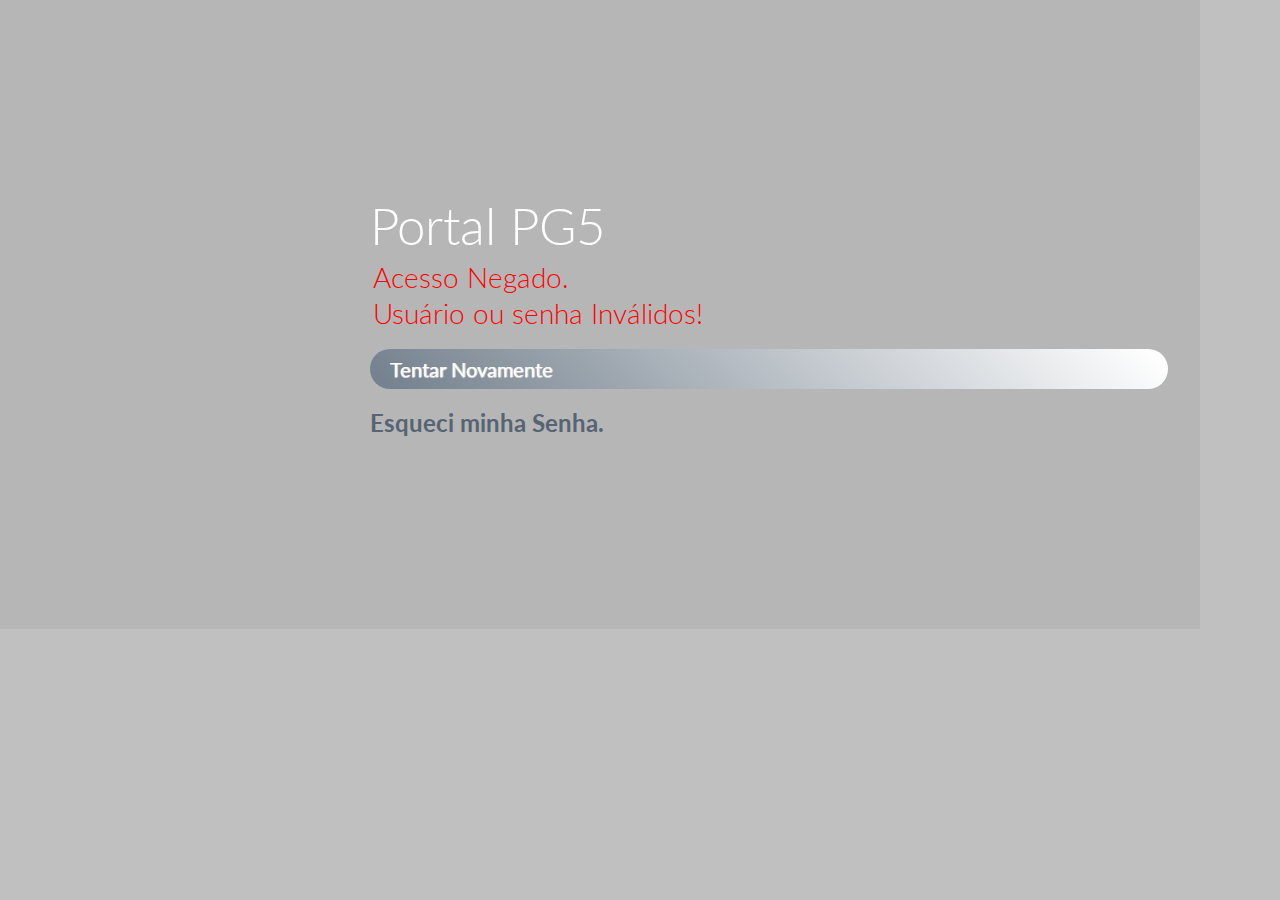
<file: portaldoaluno/WebContent/acessoNegado.html>
<!DOCTYPE html>
<html lang="en" class="no-js">
<head>
<meta charset="UTF-8" />
<link rel="stylesheet" type="text/css" href="css/pageStyle.css" />
<link rel="stylesheet" type="text/css" href="css/menuStyle.css" />
<link rel="stylesheet" type="text/css" href="css/formStyle.css">
<script type="text/javascript">
	function goBack() {
		window.history.back();
	}
</script>
</head>
<body>
	<div class="container">
		<header>
			<h1>
				Portal PG5 <span style="color: red;">Acesso Negado. <br />
					Usuário ou senha Inválidos!
				</span>
			</h1>
			<div class="wrap-contact100-form-btn">
				<div class="contact100-form-bgbtn"></div>
				<button class="contact100-form-btn" onclick="goBack()"
					value="Voltar">Tentar Novamente</button>
			</div>
			<br />
			<h2>
				<a href="#">Esqueci minha Senha.</a>
			</h2>
		</header>
	</div>
</body>
</html>
</file>
<file: portaldoaluno/WebContent/css/pageStyle.css>
@import url(http://fonts.googleapis.com/css?family=Lato:300,400,700);
@font-face {
	font-family: 'codropsicons';
	src:url('../fonts/codropsicons/codropsicons.eot');
	src:url('../fonts/codropsicons/codropsicons.eot?#iefix') format('embedded-opentype'),
		url('../fonts/codropsicons/codropsicons.woff') format('woff'),
		url('../fonts/codropsicons/codropsicons.ttf') format('truetype'),
		url('../fonts/codropsicons/codropsicons.svg#codropsicons') format('svg');
	font-weight: normal;
	font-style: normal;
}

body {
	background: #c0c0c0;
}

.container > header,
.codrops-top {
	color: #fff;
	font-family: 'Lato', Arial, sans-serif;
}

.container > header {
	margin: 0 auto;
	padding: 12em 2em;
	padding-left: 370px;
	background: rgba(0,0,0,0.05);
}

.container > header a {
	color: #566473;
	text-decoration: none;
	outline: none;
}

.container > header a:hover {
	color: #4f7bab;
}

.container > header h1 {
	font-size: 3.2em;
	line-height: 1.3;
	margin: 0;
	font-weight: 300;
}

.container > header span {
	display: block;
	font-size: 55%;
	color: #74818e;
	padding: 0 0 0.6em 0.1em;
}

/* To Navigation Style */
.codrops-top {
	background: #fff;
	background: rgba(255, 255, 255, 0.6);
	text-transform: uppercase;
	width: 100%;
	font-size: 0.69em;
	line-height: 2.2;
}

.codrops-top a {
	text-decoration: none;
	padding: 0 1em;
	letter-spacing: 0.1em;
	color: #888;
	display: inline-block;
}

.codrops-top a:hover {
	background: rgba(255,255,255,0.95);
	color: #333;
}

.codrops-top span.right {
	float: right;
}

.codrops-top span.right a {
	float: left;
	display: block;
}

.codrops-icon:before {
	font-family: 'codropsicons';
	margin: 0 4px;
	speak: none;
	font-style: normal;
	font-weight: normal;
	font-variant: normal;
	text-transform: none;
	line-height: 1;
	-webkit-font-smoothing: antialiased;
}

.codrops-icon-drop:before {
	content: "\e001";
}

.codrops-icon-prev:before {
	content: "\e004";
}

/* Demo Buttons Style */
.codrops-demos {
	padding-top: 1em;
	font-size: 0.9em;
}

.codrops-demos a {
	text-decoration: none;
	outline: none;
	display: inline-block;
	margin: 0.5em;
	padding: 0.7em 1.1em;
	border: 3px solid #b1aea6;
	color: #b1aea6;
	font-weight: 700;
}

.codrops-demos a:hover,
.codrops-demos a.current-demo,
.codrops-demos a.current-demo:hover {
	border-color: #89867e;
	color: #89867e;
}

@media screen and (max-width: 1025px) {
	.container > header {
		margin: 0 auto;
		padding: 120px 50px;
		font-size: 70%;
		text-align: right;
	}
}

@media screen and (max-width: 740px) {

	.codrops-icon span {
		display: none;
	}

}
</file>
<file: portaldoaluno/WebContent/css/menuStyle.css>
*,
*:after,
*::before {
		-webkit-box-sizing: border-box;
		-moz-box-sizing: border-box;
		box-sizing: border-box;
}

@font-face {
		font-weight: normal;
		font-style: normal;
}

/*Posi��o e tamanho dos �cones do menu*/

.fa{
	padding-left: 20px;
	padding-right: 20px;
	font-size: 24px;
}

/* Icomoon.com */

.gn-menu-main,
.gn-menu-main ul {
		margin: 0;
		padding: 0;
		background: #ffffff;
		color: #5f6f81;
		list-style: none;
		text-transform: none;
		font-weight: 300;
		font-family: 'Lato', Arial, sans-serif;
		line-height: 60px;
}

.gn-menu-main {
		position: fixed;
		top: 0;
		left: 0;
		width: 100%;
		height: 60px;
		font-size: 13px;
}

.gn-menu-main a {
		display: block;
		height: 100%;
		color: #5f6f81;
		text-decoration: none;
		cursor: pointer;
}

.no-touch .gn-menu-main a:hover,
.no-touch .gn-menu li.fa fa-h-square:hover,
.no-touch .gn-menu li.fa fa-h-square:hover a {
		background: #5f6f81;
		color: #ffffff;
}

.gn-menu-main > li {
		display: block;
		float: left;
		height: 100%;
		border-right: 1px solid #c6d0da;
		text-align: center;
}

/* icon-only trigger (menu item) */

.gn-menu-main li.gn-trigger {
		position: relative;
		width: 60px;
		-webkit-touch-callout: none;
		-webkit-user-select: none;
		-khtml-user-select: none;
		-moz-user-select: none;
		-ms-user-select: none;
		user-select: none;
}

.gn-menu-main > li:last-child {
		float: right;
		border-right: none;
		border-left: 1px solid #c6d0da;
}

.gn-menu-main > li > a {
		padding: 0 30px;
		text-transform: uppercase;
		letter-spacing: 1px;
		font-weight: bold;
}

.gn-menu-main:after {
		display: table;
		clear: both;
		content: "";
}

.gn-menu-wrapper {
		position: fixed;
		top: 60px;
		bottom: 0;
		left: 0;
		overflow: hidden;
		width: 60px;
		border-top: 1px solid #c6d0da;
		background: #ffffff;
		-webkit-transform: translateX(-60px);
		-moz-transform: translateX(-60px);
		transform: translateX(-60px);
		-webkit-transition: -webkit-transform 0.3s, width 0.3s;
		-moz-transition: -moz-transform 0.3s, width 0.3s;
		transition: transform 0.3s, width 0.3s;
}

.gn-scroller {
		position: absolute;
		overflow-y: scroll;
		width: 370px;
		height: 100%;
}

.gn-menu {
		border-bottom: 1px solid #c6d0da;
		text-align: left;
		font-size: 18px;
}

.gn-menu li:not(:first-child),
.gn-menu li li {
		box-shadow: inset 0 1px #c6d0da
}

.gn-submenu li {
		overflow: hidden;
		height: 0;
		-webkit-transition: height 0.3s;
		-moz-transition: height 0.3s;
		transition: height 0.3s;
}

.gn-submenu li a {
		color: #c1c9d1
}

input.gn-search {
		position: relative;
		z-index: 10;
		padding-left: 60px;
		outline: none;
		border: none;
		background: transparent;
		color: #5f6f81;
		font-weight: 300;
		font-family: 'Lato', Arial, sans-serif;
		cursor: pointer;
}

/* placeholder */

.gn-search::-webkit-input-placeholder {
		color: #5f6f81
}

.gn-search:-moz-placeholder {
		color: #5f6f81
}

.gn-search::-moz-placeholder {
		color: #5f6f81
}

.gn-search:-ms-input-placeholder {
		color: #5f6f81
}

/* hide placeholder when active in Chrome */

.gn-search:focus::-webkit-input-placeholder,
.no-touch .gn-menu li.fa fa-h-square:hover .gn-search:focus::-webkit-input-placeholder {
		color: transparent
}

input.gn-search:focus {
		cursor: text
}

.no-touch .gn-menu li.fa fa-h-square:hover input.gn-search {
		color: #ffffff
}

/* placeholder */

.no-touch .gn-menu li.fa fa-h-square:hover .gn-search::-webkit-input-placeholder {
		color: #ffffff
}

.no-touch .gn-menu li.fa fa-h-square:hover .gn-search:-moz-placeholder {
		color: #ffffff
}

.no-touch .gn-menu li.fa fa-h-square:hover .gn-search::-moz-placeholder {
		color: #ffffff
}

.no-touch .gn-menu li.fa fa-h-square:hover .gn-search:-ms-input-placeholder {
		color: #ffffff
}

.gn-menu-main a.gn-icon-search {
		position: absolute;
		top: 0;
		left: 0;
		height: 60px;
}

.gn-icon::before {
		display: inline-block;
		width: 60px;
		text-align: center;
		text-transform: none;
		font-weight: normal;
		font-style: normal;
		font-variant: normal;
		font-family: 'ecoicons';
		line-height: 1;
		speak: none;
		-webkit-font-smoothing: antialiased;
}

/* if an icon anchor has a span, hide the span */

.gn-icon span {
		width: 0;
		height: 0;
		display: block;
		overflow: hidden;
}

.gn-icon-menu::before {
		margin-left: -15px;
		vertical-align: -2px;
		width: 30px;
		height: 3px;
		background: #5f6f81;
		box-shadow: 0 3px #ffffff, 0 -6px #5f6f81, 0 -9px #ffffff, 0 -12px #5f6f81;
		content: '';
}

.no-touch .gn-icon-menu:hover::before,
.no-touch .gn-icon-menu.gn-selected:hover::before {
		background: #ffffff;
		box-shadow: 0 3px #5f6f81, 0 -6px #ffffff, 0 -9px #5f6f81, 0 -12px #ffffff;
}

.gn-icon-menu.gn-selected::before {
		background: #5993cd;
		box-shadow: 0 3px #ffffff, 0 -6px #5993cd, 0 -9px #ffffff, 0 -12px #5993cd;
}

/* styles for opening menu */

.gn-menu-wrapper.gn-open-all,
.gn-menu-wrapper.gn-open-part {
		-webkit-transform: translateX(0px);
		-moz-transform: translateX(0px);
		transform: translateX(0px);
		width: 340px
}

.gn-menu-wrapper.gn-open-all {
		width: 340px
}

.gn-menu-wrapper.gn-open-all .gn-submenu li {
		height: 60px
}

@media screen and (max-width: 422px) { 
	.gn-menu-wrapper.gn-open-all {
			-webkit-transform: translateX(0px);
			-moz-transform: translateX(0px);
			transform: translateX(0px);
			width: 100%;
	}

	.gn-menu-wrapper.gn-open-all .gn-scroller {
			width: 130%
	}
}
</file>
<file: portaldoaluno/WebContent/css/formStyle.css>
@font-face {
	font-family: 'Lato', Arial, sans-serif;
}

@font-face {
	font-family: 'Lato', Arial, sans-serif;
}

* {
	margin: 0px;
	padding: 0px;
	box-sizing: border-box;
}

body, html {
	height: 100%;
	font-family: 'Lato', Arial, sans-serif;
}

</
style>a:focus {
	outline: none !important;
}

a:hover {
	text-decoration: none;
}

h1, h2, h3, h4, h5, h6 {
	margin: 0px;
}

p {
	font-family: 'Lato', Arial, sans-serif;
	font-size: 14px;
	line-height: 1.7;
	color: #666666;
	margin: 0px;
}

ul, li {
	margin: 0px;
	list-style-type: none;
}

input {
	outline: none;
	border: none;
}

input[type="number"] {
	-moz-appearance: textfield;
	appearance: none;
	-webkit-appearance: none;
}

input[type="number"]::-webkit-outer-spin-button, input[type="number"]::-webkit-inner-spin-button
	{
	-webkit-appearance: none;
}

textarea {
	outline: none;
	border: none;
}

textarea:focus, input:focus {
	border-color: transparent !important;
}

input:focus::-webkit-input-placeholder {
	color: transparent;
}

input:focus:-moz-placeholder {
	color: transparent;
}

input:focus::-moz-placeholder {
	color: transparent;
}

input:focus:-ms-input-placeholder {
	color: transparent;
}

textarea:focus::-webkit-input-placeholder {
	color: transparent;
}

textarea:focus:-moz-placeholder {
	color: transparent;
}

textarea:focus::-moz-placeholder {
	color: transparent;
}

textarea:focus:-ms-input-placeholder {
	color: transparent;
}

input::-webkit-input-placeholder {
	color: #999999;
}

input:-moz-placeholder {
	color: #999999;
}

input::-moz-placeholder {
	color: #999999;
}

input:-ms-input-placeholder {
	color: #999999;
}

textarea::-webkit-input-placeholder {
	color: #999999;
}

textarea:-moz-placeholder {
	color: #999999;
}

textarea::-moz-placeholder {
	color: #999999;
}

textarea:-ms-input-placeholder {
	color: #999999;
}

button {
	outline: none !important;
	border: none;
	background: transparent;
}

button:hover {
	cursor: pointer;
}

iframe {
	border: none !important;
}

.container {
	max-width: 1200px;
}

.container-text100 {
	width: 100%;
	display: -webkit-box;
	display: -webkit-flex;
	display: -moz-box;
	display: -ms-flexbox;
	display: flex;
	flex-wrap: wrap;
	justify-content: center;
	align-items: center;
	padding: 15px;
	background: #e6e6e6;
	text-shadow: 0.5px 0px 0px #d3d3d3, -0.5px 0px 0px #d3d3d3, 0px 0.5px
		0px #d3d3d3, 0px -0.5px 0px #d3d3d3;
}

.container-contact100 {
	width: 100%;
	min-height: 100vh;
	display: -webkit-box;
	display: -webkit-flex;
	display: -moz-box;
	display: -ms-flexbox;
	display: flex;
	flex-wrap: wrap;
	justify-content: center;
	align-items: center;
	padding: 15px;
	background: #e6e6e6;
}

.wrap-contact100 {
	width: 550px;
	background: transparent;
	padding: 30px 0 80px 0;
}

.contact100-form {
	width: 100%;
}

.contact100-form-title {
	display: block;
	font-family: 'Lato', Arial, sans-serif;
	font-size: 30px;
	color: #43383e;
	line-height: 1.2;
	text-align: center;
	padding-bottom: 35px;
	text-shadow: 0.5px 0px 0px #d3d3d3, -0.5px 0px 0px #d3d3d3, 0px 0.5px
		0px #d3d3d3, 0px -0.5px 0px #d3d3d3;
}

.wrap-input100 {
	width: 100%;
	position: relative;
	background-color: #fff;
	margin-bottom: 17px;
}

.label-input100 {
	display: -webkit-box;
	display: -webkit-flex;
	display: -moz-box;
	display: -ms-flexbox;
	display: flex;
	justify-content: center;
	align-items: center;
	width: 58px;
	height: 62px;
	position: absolute;
	top: 0;
	left: 0;
	cursor: pointer;
	font-size: 18px;
	color: #999999;
}

.input100 {
	display: block;
	width: 100%;
	background: transparent;
	font-family: 'Lato', Arial, sans-serif;
	font-size: 15px;
	color: #43383e;
	line-height: 1.2;
	padding: 0 5px;
}

input.input100 {
	height: 62px;
	padding: 0 20px 0 58px;
}

textarea.input100 {
	min-height: 199px;
	padding: 19px 20px 0 23px;
}

.contact100-form-checkbox {
	padding-top: 12px;
	padding-bottom: 20px;
}

.input-checkbox100 {
	display: none;
}

.label-checkbox100 {
	display: block;
	position: relative;
	padding-left: 32px;
	cursor: pointer;
	font-family: 'Lato', Arial, sans-serif;
	font-size: 15px;
	color: #43383e;
	line-height: 1.2;
}

.label-checkbox100::before {
	content: "\f00c";
	font-family: FontAwesome;
	font-size: 15px;
	color: transparent;
	display: -webkit-box;
	display: -webkit-flex;
	display: -moz-box;
	display: -ms-flexbox;
	display: flex;
	justify-content: center;
	align-items: center;
	position: absolute;
	width: 22px;
	height: 22px;
	border-radius: 2px;
	background: #fff;
	left: 0;
	top: 50%;
	-webkit-transform: translateY(-50%);
	-moz-transform: translateY(-50%);
	-ms-transform: translateY(-50%);
	-o-transform: translateY(-50%);
	transform: translateY(-50%);
}

.input-checkbox100:checked+.label-checkbox100::before {
	color: #555555;
}

.container-contact100-form-btn {
	display: -webkit-box;
	display: -webkit-flex;
	display: -moz-box;
	display: -ms-flexbox;
	display: flex;
	flex-wrap: wrap;
	padding-top: 13px;
}

.wrap-contact100-form-btn {
	display: block;
	position: relative;
	z-index: 1;
	border-radius: 31px;
	overflow: hidden;
	text-align: -moz-center; /*Centraliza do texto no bot�o Entrar*/
}

.contact100-form-bgbtn {
	position: absolute;
	z-index: -1;
	width: 300%;
	height: 100%;
	background: #df2351;
	background: -webkit-linear-gradient(-135deg, #d5007d, #e53935, #d5007d, #e53935);
	background: -o-linear-gradient(-135deg, #d5007d, #e53935, #d5007d, #e53935);
	background: -moz-linear-gradient(-135deg, #d5007d, #e53935, #d5007d, #e53935);
	background: linear-gradient(-135deg, #ffffff, #ffffff, #74818e, #ffffff);
	top: 0;
	left: -100%;
	-webkit-transition: all 0.4s;
	-o-transition: all 0.4s;
	-moz-transition: all 0.4s;
	transition: all 0.4s;
}

/*Controle de layout do bot�o do formul�rio*/
.contact100-form-btn {
	display: -webkit-box;
	display: -webkit-flex;
	display: -moz-box;
	display: -ms-flexbox;
	display: flex;
	justify-content: center;
	align-items: center;
	padding: 0 20px;
	min-width: 160px;
	height: 40px;
	font-family: 'Lato', Arial, sans-serif;
	font-size: 20px;
	color: #ffffff;
	line-height: 1.2;
	/*Sombra do texto do bot�o Entrar*/
	text-shadow: 0.5px 0px 0px #d3d3d3, -0.5px 0px 0px #d3d3d3, 0px 0.5px
		0px #d3d3d3, 0px -0.5px 0px #d3d3d3;
}

.wrap-contact100-form-btn:hover .contact100-form-bgbtn {
	left: 0;
}

.validate-input {
	position: relative;
}

.alert-validate::before {
	content: attr(data-validate);
	position: absolute;
	max-width: 70%;
	background-color: #fff;
	border: 1px solid #c80000;
	border-radius: 2px;
	padding: 4px 25px 4px 10px;
	top: 50%;
	-webkit-transform: translateY(-50%);
	-moz-transform: translateY(-50%);
	-ms-transform: translateY(-50%);
	-o-transform: translateY(-50%);
	transform: translateY(-50%);
	right: 2px;
	pointer-events: none;
	font-family: 'Lato', Arial, sans-serif;
	color: #c80000;
	font-size: 13px;
	line-height: 1.4;
	text-align: left;
	visibility: hidden;
	opacity: 0;
	-webkit-transition: opacity 0.4s;
	-o-transition: opacity 0.4s;
	-moz-transition: opacity 0.4s;
	transition: opacity 0.4s;
}

.alert-validate::after {
	content: "\f06a";
	font-family: FontAwesome;
	display: block;
	position: absolute;
	color: #c80000;
	font-size: 16px;
	top: 50%;
	-webkit-transform: translateY(-50%);
	-moz-transform: translateY(-50%);
	-ms-transform: translateY(-50%);
	-o-transform: translateY(-50%);
	transform: translateY(-50%);
	right: 8px;
}

.alert-validate:hover:before {
	visibility: visible;
	opacity: 1;
}

@media ( max-width : 992px) {
	.alert-validate::before {
		visibility: visible;
		opacity: 1;
	}
}
</file>
